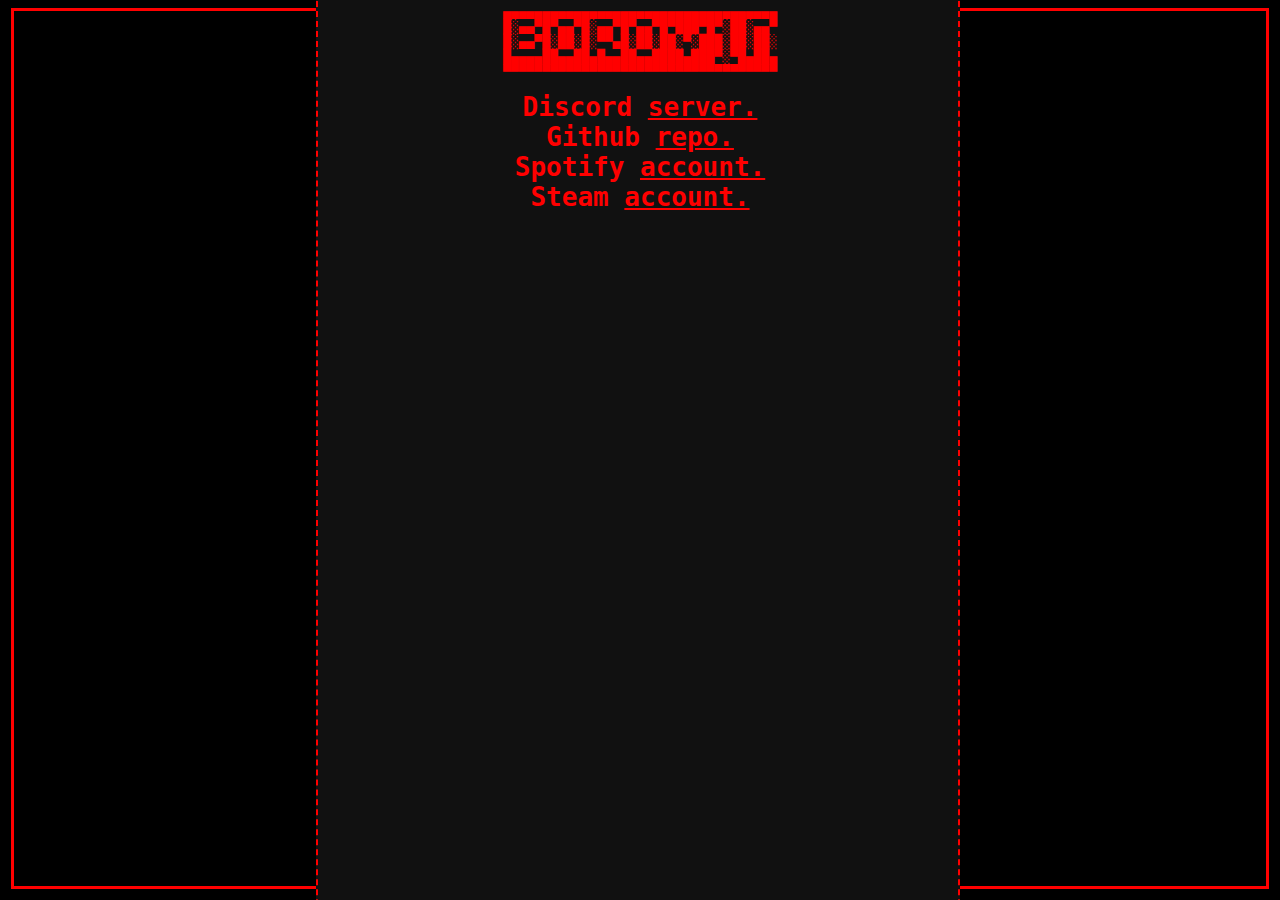
<file: index.html>
<html>
	<head>
		<link rel="stylesheet" href="main.css" media="(min-width: 640px)">
		<link rel="stylesheet" href="mobile.css" media="(max-width: 641px)">
		<link rel="stylesheet" href="other.css">
		<title>Welcome</title>
	</head>
	<body>
		<div class="border"></div>
		<div class="window">
			<div class="Bwindow"></div>
			<div class="windowAGAIN typewriter text">
				<pre>▄▄▄▄▄▄▄▄▄▄▄▄▄▄▄▄▄▄▄▄▄▄▄▄▄▄▄▄▄▄▄▄▄▄▄
█░▄▄▀█▀▄▄▀█░▄▄▀█▀▄▄▀█▀███▀█▀░██░▄▄▀
█░▄▄▀█░██░█░▀▀▄█░██░██░▀░███░██░██░
█▄▄▄▄██▄▄██▄█▄▄██▄▄████▄███▀░▀█▄██▄
▀▀▀▀▀▀▀▀▀▀▀▀▀▀▀▀▀▀▀▀▀▀▀▀▀▀▀▀▀▀▀▀▀▀▀</pre>
				<h1>Discord <a href="https://discord.gg/XU26YRgtCz" class="text">server.</h1></a>
				<h1>Github <a href="https://github.com/boroveen" class="text">repo.</h1></a>
				<h1>Spotify <a href="https://open.spotify.com/user/31adouz2fkiomxbrijzhkwjv6hiq" class="text">account.</h1></a>
				<h1>Steam <a href="https://steamcommunity.com/id/boroveen/" class="text">account.</h1></a>
			</div>
		</div>
	</body>
</html>
</file>
<file: main.css>
body{
	background: #000000;
	display: flex;
	justify-content: center;
}
.border{
	width: 99%;
	height: 99%;
	border: 3px solid #FF0000;
}
.window{
	background: #111111;
	width: 50%;
	height: 110%;
	right: 25%;
	top: -1%;
	position: fixed;
	border: 2px dashed #FF0000;
}
.windowAGAIN{
	background: #11111100;
	width: 50%;
	height: 110%;
	right: 25%;
	top: -1%;
	position: fixed;
}
.text{
	color: #FF0000;
	text-align: center
}
</file>
<file: mobile.css>
body{
	background: #000000;
	display: flex;
	justify-content: center;
}
.window{
	background: #111111;
	width: 99%;
	height: 101%;
	top: -1%;
	position: fixed;
	border: 2px dashed #FF0000;
}
.windowAGAIN{
	background: #11111100;
	width: 99%;
	height: 101%;
	top: -1%;
	position: fixed;
}
.text{
	color: #FF0000;
	text-align: center
}
</file>
<file: other.css>
.Bwindow {
  position: fixed;
  top: -50%;
  left: -50%;
  right: -50%;
  bottom: -50%;
  width: 200%;
  height: 200vh;
  background: transparent url('http://assets.iceable.com/img/noise-transparent.png') repeat 0 0;
  background-repeat: repeat;
  animation: bg-animation .2s infinite;
  opacity: .9;
  visibility: visible;
}

@keyframes bg-animation {
    0% { transform: translate(0,0) }
    10% { transform: translate(-5%,-5%) }
    20% { transform: translate(-10%,5%) }
    30% { transform: translate(5%,-10%) }
    40% { transform: translate(-5%,15%) }
    50% { transform: translate(-10%,5%) }
    60% { transform: translate(15%,0) }
    70% { transform: translate(0,10%) }
    80% { transform: translate(-15%,0) }
    90% { transform: translate(10%,5%) }
    100% { transform: translate(5%,0) }
}

.typewriter h1 {
  font-family: monospace;
  overflow: hidden; /* Ensures the content is not revealed until the animation */
  /*border-right: .15em solid orange; The typwriter cursor */
  white-space: nowrap; /* Keeps the content on a single line */
  margin: 0 auto;  /*Gives that scrolling effect as the typing happens */
  /*letter-spacing: .15em;  Adjust as needed */
  animation: 
    typing 4.5s steps(30, end),
    blink-caret .5s step-end infinite;
}

/* The typing effect */
@keyframes typing {
  from { width: 0 }
  to { width: 100% }
}

/* The typewriter cursor effect */
@keyframes blink-caret {
  from, to { border-color: transparent }
  50% { border-color: red }
}
</file>
